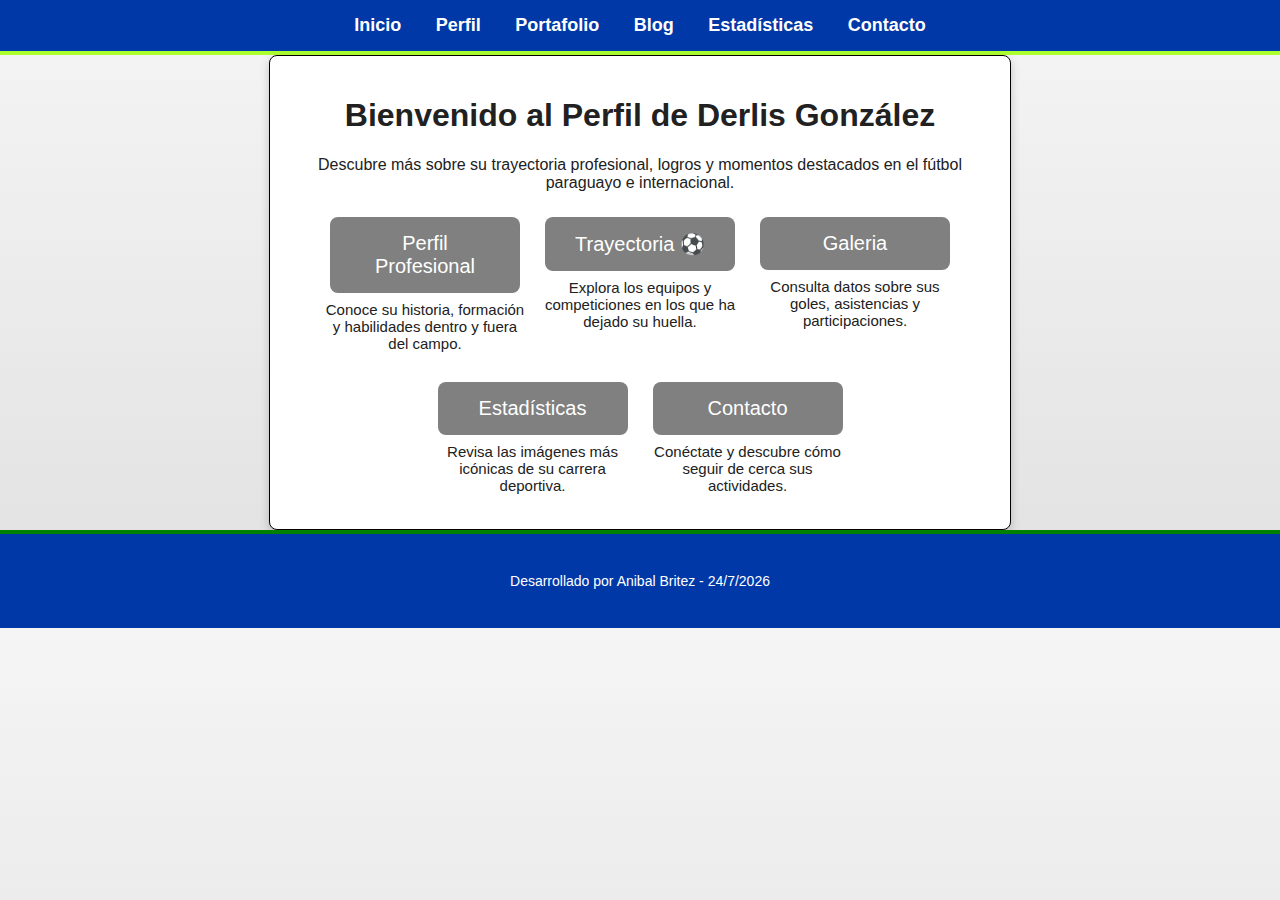
<file: index.html>
<!DOCTYPE html>
<html lang="es">
<head>
  <meta charset="UTF-8">
  <meta name="viewport" content="width=device-width, initial-scale=1.0">
  <title>El Perfil de Derlis González</title>
  <link rel="stylesheet" href="styles.css">
</head>
<body>

  <!-- Menú de navegación -->
  <nav>
    <a href="index.html">Inicio</a>
    <a href="pagina1.html">Perfil</a>
    <a href="pagina2.html">Portafolio</a>
    <a href="pagina3.html">Blog</a>
    <a href="pagina4.html">Estadísticas</a>
    <a href="pagina5.html">Contacto</a>
  </nav>

  <!-- Contenido principal -->
  <main class="main">
    <h1>Bienvenido al Perfil de Derlis González</h1>
    <p>Descubre más sobre su trayectoria profesional, logros y momentos destacados en el fútbol paraguayo e internacional.</p>

    <!-- Botones animados con breve descripción -->
    <section class="botones">
      <div class="boton-animado">
        <a href="pagina1.html" class="boton">Perfil Profesional</a>
        <p>Conoce su historia, formación y habilidades dentro y fuera del campo.</p>
      </div>
      <div class="boton-animado">
        <a href="pagina2.html" class="boton">Trayectoria ⚽</a>
        <p>Explora los equipos y competiciones en los que ha dejado su huella.</p>
      </div>
      <div class="boton-animado">
        <a href="pagina3.html" class="boton">Galeria</a>
        <p>Consulta datos sobre sus goles, asistencias y participaciones.</p>
      </div>
      <div class="boton-animado">
        <a href="pagina4.html" class="boton">Estadísticas</a>
        <p>Revisa las imágenes más icónicas de su carrera deportiva.</p>
      </div>
      <div class="boton-animado">
        <a href="pagina5.html" class="boton">Contacto</a>
        <p>Conéctate y descubre cómo seguir de cerca sus actividades.</p>
      </div>
    </section>
  </main>

  <!-- Pie de página -->
  <footer>
    <p>Desarrollado por Anibal Britez - <span id="fecha"></span></p>
  </footer>

  <script>
    // Script para actualizar la fecha automáticamente
    const fechaElement = document.getElementById("fecha");
    const fechaActual = new Date().toLocaleDateString('es-ES');
    fechaElement.textContent = fechaActual;
  </script>

</body>
</html>
</file>
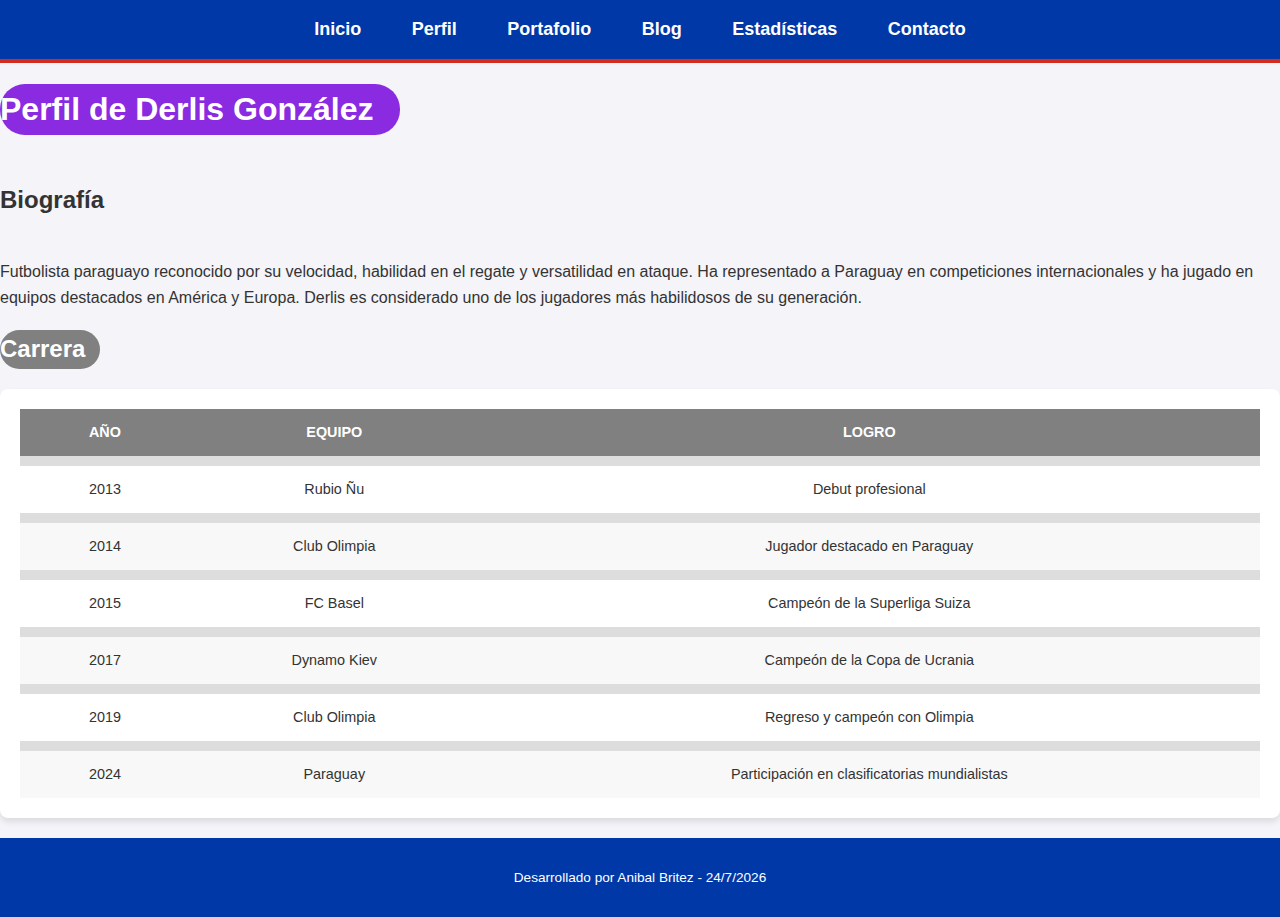
<file: pagina1.html>
<!DOCTYPE html>
<html lang="es">
<head>
  <meta charset="UTF-8">
  <meta name="viewport" content="width=device-width, initial-scale=1.0">
  <title>Perfil de Julio Enciso</title>
  <link rel="stylesheet" href="styles1.css">
</head>
<body>

  <!-- Menú de navegación -->
  <nav>
    <a href="index.html">Inicio</a>
    <a href="pagina1.html">Perfil</a>
    <a href="pagina2.html">Portafolio</a>
    <a href="pagina3.html">Blog</a>
    <a href="pagina4.html">Estadísticas</a>
    <a href="pagina5.html">Contacto</a>
  </nav>

  <!-- Perfil del deportista -->
<section class="perfil">
  <h1 onmouseover="onMouseOver(this)" onmouseout="onMouseOut(this)" style="background-color: blueviolet; color: white; width: 400px; border-radius: 25px;">
    Perfil de Derlis González
  </h1>
  <p class="texto-giratorio">
    Biografía
  </p>

   <p> Futbolista paraguayo reconocido por su velocidad, habilidad en el regate y versatilidad en ataque. Ha representado a Paraguay en competiciones internacionales y ha jugado en equipos destacados en América y Europa. Derlis es considerado uno de los jugadores más habilidosos de su generación.
  </p>

  <h2 onmouseover="onMouseOver(this)" onmouseout="onMouseOut(this)" style="background-color: gray; color: white; width: 100px; border-radius: 25px;">
    Carrera
  </h2>
  
  <!-- Tabla de la carrera -->
  <table style="width: 100%; border-collapse: collapse; margin-top: 20px; background-color: #fff; box-shadow: 0 4px 6px rgba(0, 0, 0, 0.1); border-radius: 8px;">
    <thead>
      <tr style="background-color: grey; color: white; text-align: left;">
        <th style="padding: 12px 15px;">Año</th>
        <th style="padding: 12px 15px;">Equipo</th>
        <th style="padding: 12px 15px;">Logro</th>
      </tr>
    </thead>
    <tbody>
      <tr style="border-bottom: 1px solid #ddd;">
        <td style="padding: 12px 15px;">2013</td>
        <td style="padding: 12px 15px;">Rubio Ñu</td>
        <td style="padding: 12px 15px;">Debut profesional</td>
      </tr>
      <tr style="border-bottom: 1px solid #ddd;">
        <td style="padding: 12px 15px;">2014</td>
        <td style="padding: 12px 15px;">Club Olimpia</td>
        <td style="padding: 12px 15px;">Jugador destacado en Paraguay</td>
      </tr>
      <tr style="border-bottom: 1px solid #ddd;">
        <td style="padding: 12px 15px;">2015</td>
        <td style="padding: 12px 15px;">FC Basel</td>
        <td style="padding: 12px 15px;">Campeón de la Superliga Suiza</td>
      </tr>
      <tr style="border-bottom: 1px solid #ddd;">
        <td style="padding: 12px 15px;">2017</td>
        <td style="padding: 12px 15px;">Dynamo Kiev</td>
        <td style="padding: 12px 15px;">Campeón de la Copa de Ucrania</td>
      </tr>
      <tr style="border-bottom: 1px solid #ddd;">
        <td style="padding: 12px 15px;">2019</td>
        <td style="padding: 12px 15px;">Club Olimpia</td>
        <td style="padding: 12px 15px;">Regreso y campeón con Olimpia</td>
      </tr>
      <tr>
        <td style="padding: 12px 15px;">2024</td>
        <td style="padding: 12px 15px;">Paraguay</td>
        <td style="padding: 12px 15px;">Participación en clasificatorias mundialistas</td>
      </tr>
    </tbody>
  </table>
</section>

<footer>
  <p>Desarrollado por Anibal Britez - <span id="fecha"></span></p>
</footer>

<script>
  // Script para actualizar la fecha automáticamente
  const fechaElement = document.getElementById("fecha");
  const fechaActual = new Date().toLocaleDateString('es-ES');
  fechaElement.textContent = fechaActual;
</script>
</file>
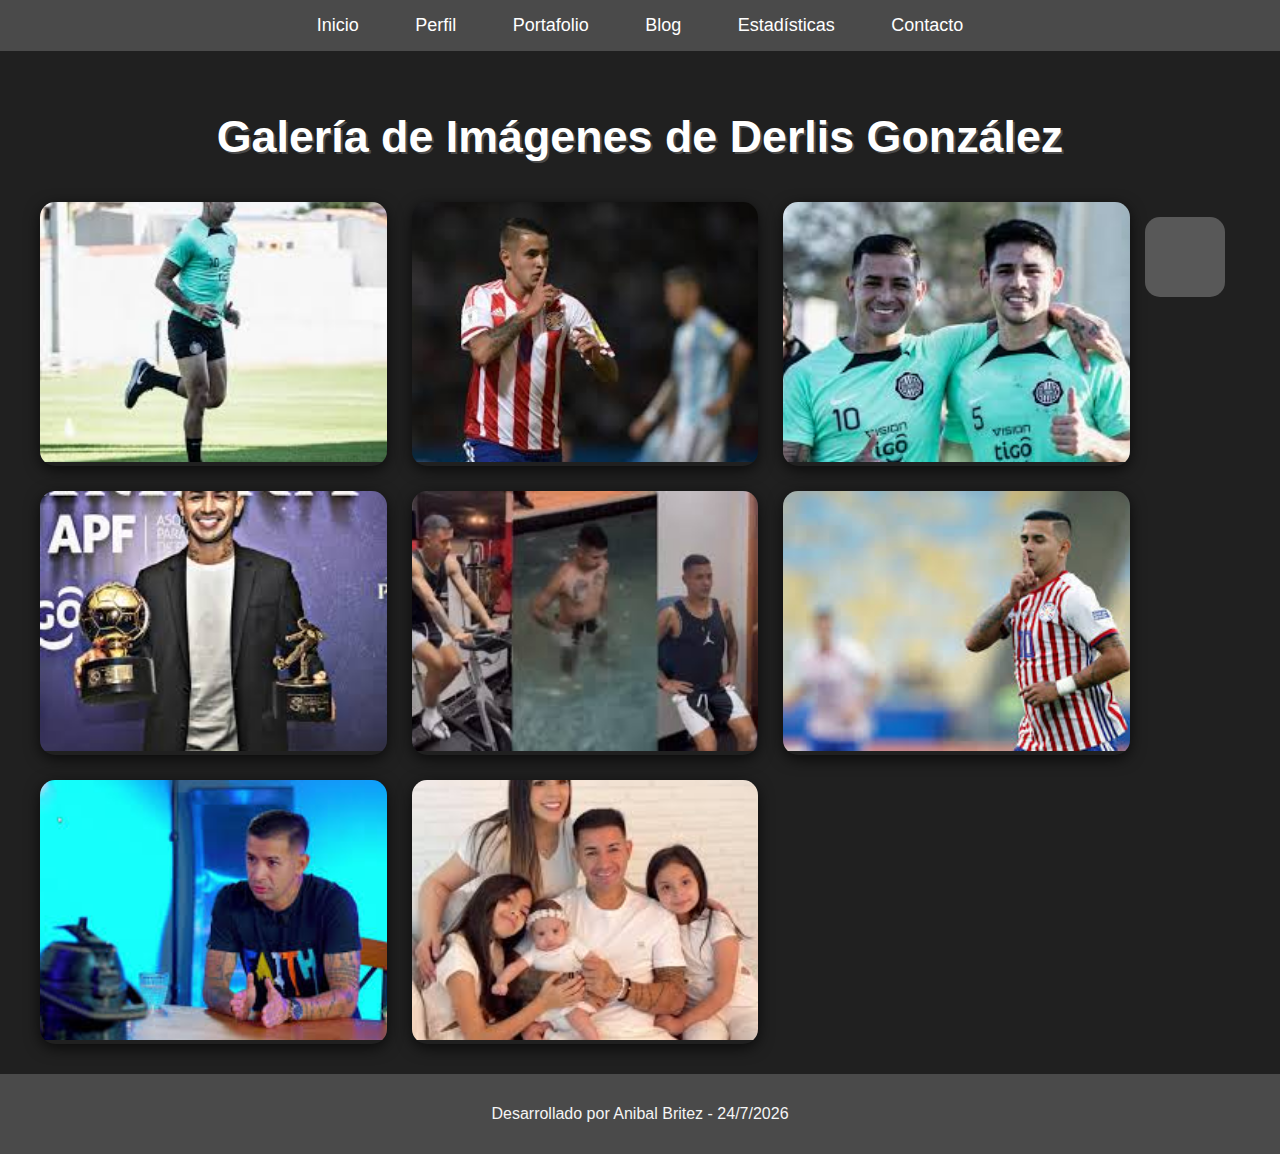
<file: pagina2.html>
<!DOCTYPE html>
<html lang="es">
<head>
  <meta charset="UTF-8">
  <meta name="viewport" content="width=device-width, initial-scale=1.0">
  <title>Galería de Imágenes de Julio Enciso</title>
  <link rel="stylesheet" href="styles2.css">
</head>
<body>

  <!-- Menú de navegación -->
  <nav>
    <a href="index.html">Inicio</a>
    <a href="pagina1.html">Perfil</a>
    <a href="pagina2.html">Portafolio</a>
    <a href="pagina3.html">Blog</a>
    <a href="pagina4.html">Estadísticas</a>
    <a href="pagina5.html">Contacto</a>
  </nav>
<!-- Galería de imágenes -->
<section class="portafolio">
  <div class="titulo-contenedor">
    <h1 class="titulo-animado">Galería de Imágenes de Derlis González</h1>
  </div>
  <!-- Caja con animación de ciclo de colores -->
  <div class="ciclo-colores"></div>

  <div class="galeria">
    <div class="imagen animacion1">
      <img src="entrenaiento.jpeg" alt="Entrenamiento de Derlis González">
      <div class="descripcion">
        <h3>Entrenamiento</h3>
        <p>Preparación física de Derlis González para mantenerse en forma.</p>
      </div>
    </div>
    <div class="imagen animacion2">
      <img src="celebracion.jpeg" alt="Celebración">
      <div class="descripcion">
        <h3>Celebración</h3>
        <p>Derlis González celebrando un gol decisivo en un partido importante.</p>
      </div>
    </div>
    <div class="imagen animacion3">
      <img src="equipo.jpeg" alt="Trabajo en Equipo">
      <div class="descripcion">
        <h3>Trabajo en Equipo</h3>
        <p>Derlis compartiendo momentos con sus compañeros de equipo.</p>
      </div>
    </div>
    <div class="imagen animacion4">
      <img src="premio.jpeg" alt="Premio">
      <div class="descripcion">
        <h3>Reconocimientos</h3>
        <p>Derlis González recibiendo premios por su destacada actuación.</p>
      </div>
    </div>
    <div class="imagen animacion5">
      <img src="recup.jpeg" alt="Recuperación">
      <div class="descripcion">
        <h3>Recuperación</h3>
        <p>Volviendo más fuerte después de superar una lesión.</p>
      </div>
    </div>
    <div class="imagen animacion6">
      <img src="paraguay.jpeg" alt="Selección Paraguaya">
      <div class="descripcion">
        <h3>Selección Paraguaya</h3>
        <p>Derlis representando a Paraguay en un torneo internacional.</p>
      </div>
    </div>
    <div class="imagen animacion7">
      <img src="prensa.jpeg" alt="Conferencia de Prensa">
      <div class="descripcion">
        <h3>Conferencia de Prensa</h3>
        <p>Hablando sobre sus experiencias y logros en el fútbol.</p>
      </div>
    </div>
    <div class="imagen animacion8">
      <img src="familia.jpeg" alt="Celebración de Gol">
      <div class="descripcion">
        <h3>Familia</h3>
        <p>Derlis González pasando un dia en Familia.</p>
    </div>
  </div>
</section>

<footer>
  <p>Desarrollado por Anibal Britez - <span id="fecha"></span></p>
</footer>

<script>
  const fechaElement = document.getElementById("fecha");
  const fechaActual = new Date().toLocaleDateString('es-ES');
  fechaElement.textContent = fechaActual;
</script>
</file>
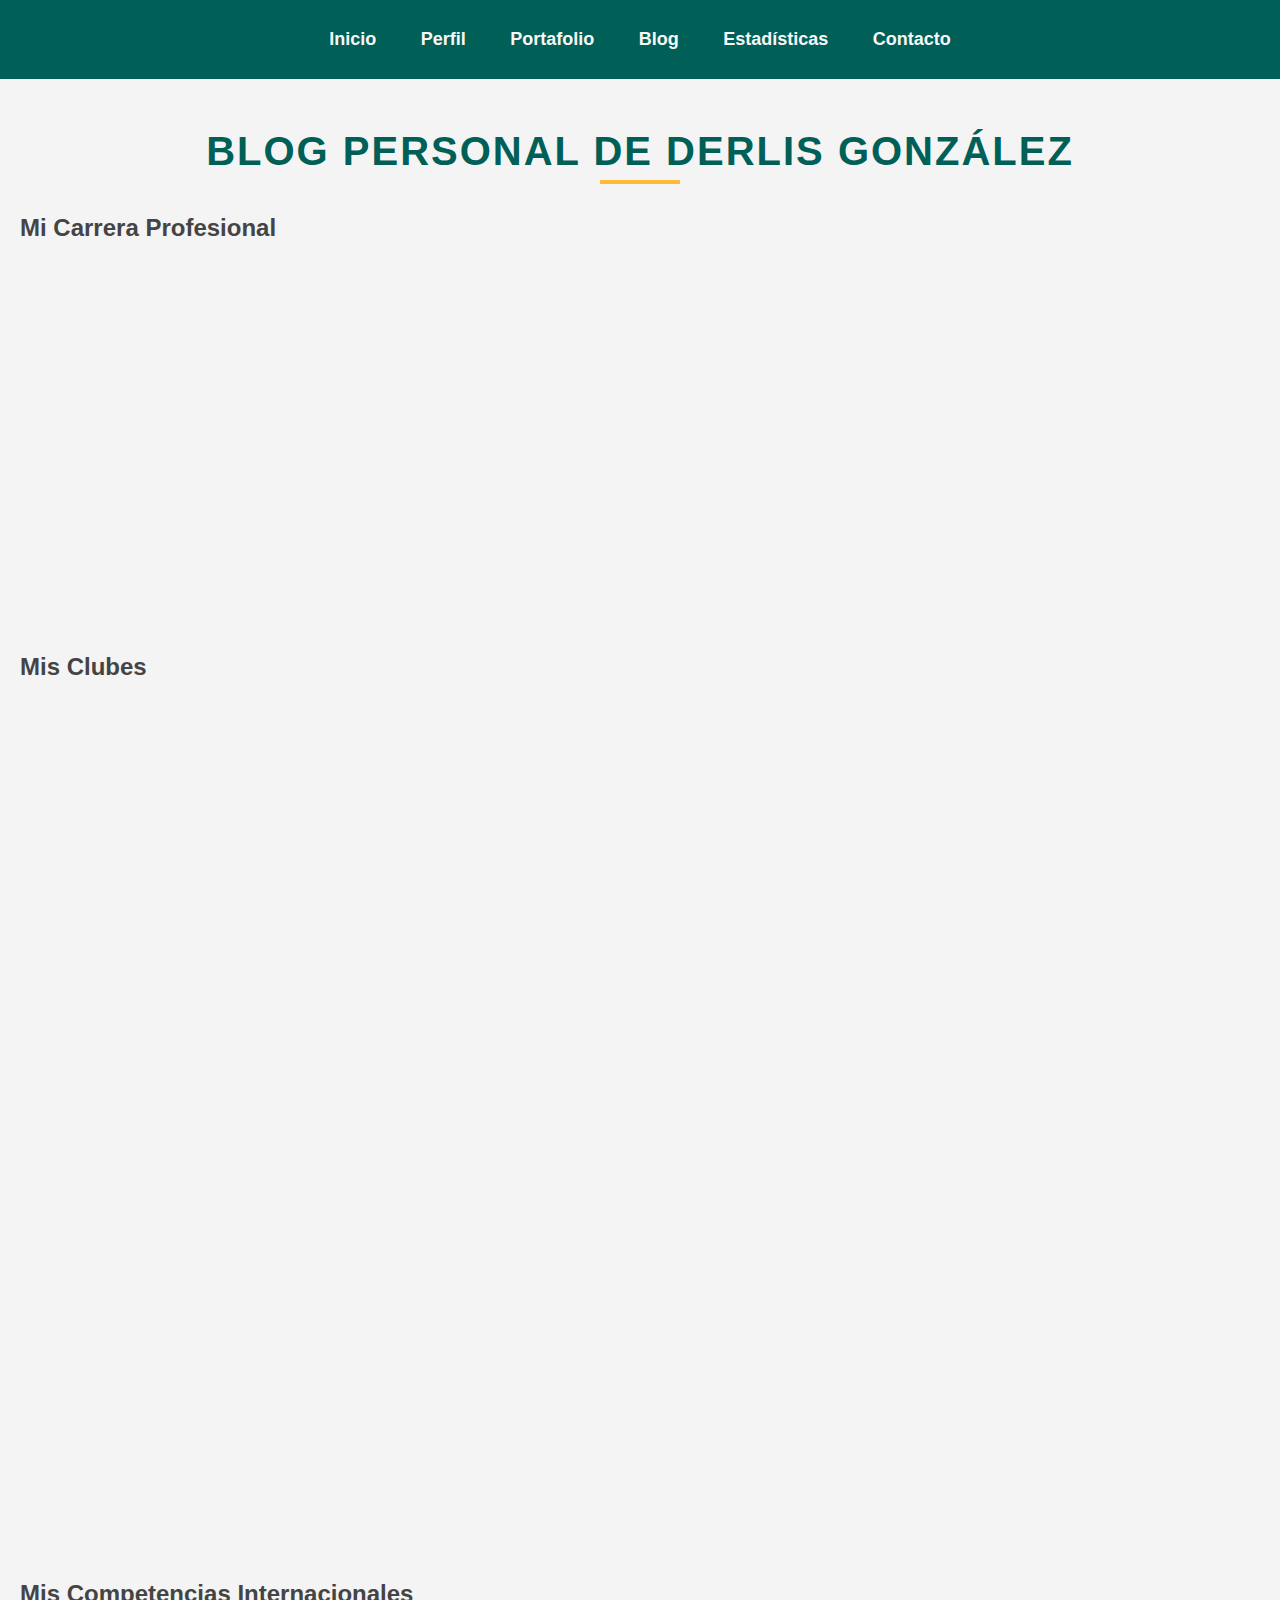
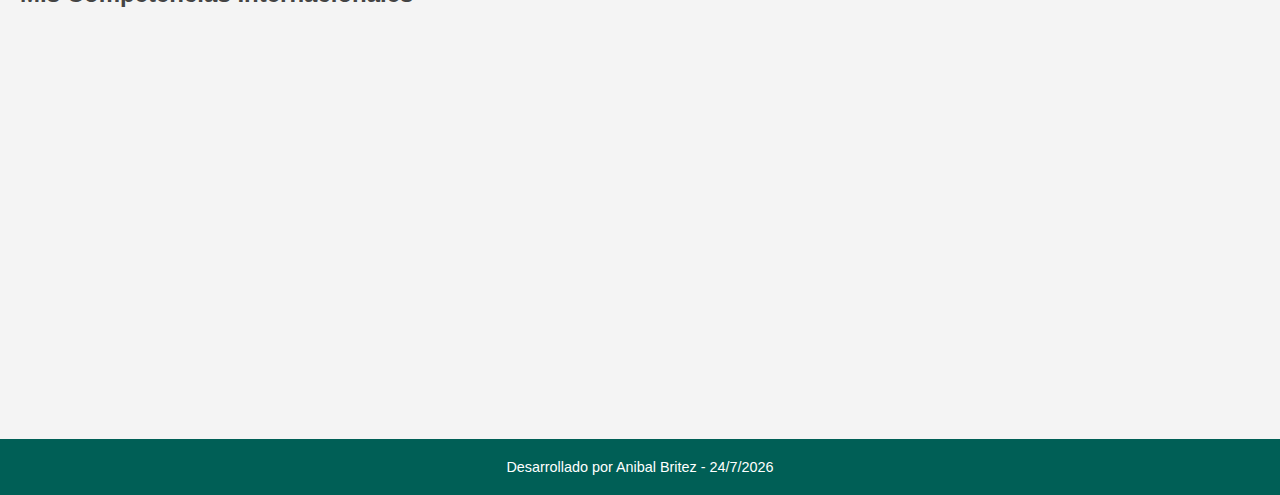
<file: pagina3.html>
<!DOCTYPE html>
<html lang="es">
<head>
  <meta charset="UTF-8">
  <meta name="viewport" content="width=device-width, initial-scale=1.0">
  <title>Blog Personal de Derlis González</title>
  <link rel="stylesheet" href="styles3.css">
</head>
<body>

  <!-- Menú de navegación -->
  <nav>
    <a href="index.html">Inicio</a>
    <a href="pagina1.html">Perfil</a>
    <a href="pagina2.html">Portafolio</a>
    <a href="pagina3.html">Blog</a>
    <a href="pagina4.html">Estadísticas</a>
    <a href="pagina5.html">Contacto</a>
  </nav>
  <section class="blog">
    <h1>Blog Personal de Derlis González</h1>
    
    <!-- Sección 1: Carrera -->
    <section class="seccion">
      <h2>Mi Carrera Profesional</h2>
      <div class="post">
        <h3>Inicios en Paraguay</h3>
        <img src="RÑ.jpeg" alt="Inicios de Derlis González">
        <p>Derlis González comenzó su carrera futbolística en Paraguay, destacándose en la liga local con el Club Rubio Ñu...</p>
        <a href="https://www.transfermarkt.com/derlis-gonzalez/profil/spieler/239154" class="leer-mas">Leer más</a>
      </div>
    </section>

    <!-- Sección 2: Clubes -->
    <section class="seccion">
      <h2>Mis Clubes</h2>
      <div class="post">
        <h3>Olimpia</h3>
        <img src="Olimpis.jpeg" alt="Club Olimpia">
        <p>Después de su paso por el Club Rubio Ñu, Derlis González continuó su carrera en uno de los clubes más grandes de Paraguay, el Club Olimpia. Aquí, dejó una huella importante en el fútbol paraguayo...</p>
        <a href="https://es.wikipedia.org/wiki/Club_Olimpia" class="leer-mas">Leer más</a>
      </div>
      <div class="post">
        <h3>Santos FC</h3>
        <img src="santos.jpeg" alt="Santos FC">
        <p>Durante su tiempo en el club brasileño, el atacante paraguayo jugó como extremo, mostrando destellos de su habilidad y velocidad en el campo...</p>
        <a href="https://www.transfermarkt.com/derlis-gonzalez/leistungsdaten/spieler/239154" class="leer-mas">Leer más</a>
      </div>
      
    </section>

    <!-- Sección 3: Competencias -->
    <section class="seccion">
      <h2>Mis Competencias Internacionales</h2>
      <div class="post">
        <h3>Último Paso: Selección Paraguaya</h3>
        <img src="py.jpeg" alt="Selección Paraguaya">
        <p>Derlis González ha sido una pieza clave en la selección de Paraguay, participando en importantes competencias internacionales...</p>
        <a href="https://www.abc.com.py/deportes/futbol/derlis-gonzalez-seleccion-paraguay" class="leer-mas">Leer más</a>
      </div>
    </section>

  </section>

  <footer>
    <p>Desarrollado por Anibal Britez - <span id="fecha"></span></p>
  </footer>
  <script>
    const fechaElement = document.getElementById("fecha");
    const fechaActual = new Date().toLocaleDateString('es-ES');
    fechaElement.textContent = fechaActual;
  </script>

</body>
</html>
</file>
<file: styles.css>
/* Estilo general para el cuerpo */
body {
  font-family: 'Roboto', sans-serif;
  background-color: #f5f5f5; /* Fondo claro */
  color: #212121; /* Texto oscuro */
  margin: 0;
  padding: 0;
  background-image: linear-gradient(to bottom, #f5f5f5, #e0e0e0);
}

/* Menú de navegación */
nav {
  background-color: #0038a8; /* Azul bandera */
  padding: 15px;
  text-align: center;
  border-bottom: 4px solid greenyellow; /* Línea roja */
}

nav a {
  color: #ffffff; /* Blanco bandera */
  padding: 10px 15px;
  text-decoration: none;
  font-size: 18px;
  font-weight: bold;
  transition: background-color 0.3s ease, transform 0.3s ease;
}

/* Efecto hover en los enlaces del menú */
nav a:hover {
  background-color: green; /* Rojo bandera */
  transform: translateY(-3px); /* Eleva el enlace */
  border-radius: 25px;
}

/* Animación de rebote */
@keyframes bounce {
  0% {
    transform: translateY(0);
  }
  50% {
    transform: translateY(-5px);
  }
  100% {
    transform: translateY(0);
  }
}

/* Estilo para el área principal */
.main {
  text-align: center;
  padding: 20px;
  max-width: 700px;
  margin: 0 auto;
  background-color: #ffffff; /* Fondo blanco */
  border: 1px solid black; /* Borde rojo */
  border-radius: 8px;
  box-shadow: 0 4px 10px rgba(0, 0, 0, 0.2);
}

/* Estilo para los botones */
.botones {
  display: flex;
  flex-wrap: wrap;
  justify-content: center;
  gap: 15px;
  margin-top: 25px;
}

.boton-animado {
  text-align: center;
  width: 200px;
}

/* Estilo de los botones */
.boton {
  display: inline-block;
  padding: 15px 20px;
  font-size: 20px;
  color: #ffffff; /* Blanco */
  background-color: gray; /* Azul bandera */
  border-radius: 8px;
  text-decoration: none;
  transition: transform 0.3s ease, background-color 0.3s ease, color 0.3s ease, box-shadow 0.3s ease;
  width: 75%;
}

.boton:hover {
  transform: scale(1.05); /* Aumenta ligeramente el tamaño */
  background-color: green; /* Rojo bandera */
  color: black; /* Blanco texto */
  box-shadow: 0 6px 15px rgba(0, 0, 0, 0.3); /* Sombra */
}

/* Efecto al presionar el botón */
.boton:active {
  background-color: black; /* Rojo oscuro */
  transform: scale(0.98); /* Disminuye el tamaño ligeramente */
  box-shadow: 0 4px 10px rgba(0, 0, 0, 0.2);
}

/* Estilo para el texto dentro del botón animado */
.boton-animado p {
  margin-top: 8px;
  font-size: 15px;
}

/* Estilo para los iconos sociales */
.social-icons a {
  display: inline-block;
  margin: 8px;
  padding: 10px;
  text-decoration: none;
  color: green; /* Azul bandera */
  background-color: #ffffff; /* Fondo blanco */
  border: 2px solid green; /* Borde azul */
  border-radius: 50%;
  transition: background-color 0.3s, color 0.3s;
}

/* Efecto hover en los iconos sociales */
.social-icons a:hover {
  background-color: green; /* Rojo bandera */
  color: #ffffff; /* Blanco texto */
}

/* Estilo de footer */
footer {
  background-color: #0038a8; /* Azul bandera */
  color: #ffffff; /* Blanco */
  padding: 25px;
  text-align: center;
  font-size: 14px;
  border-top: 4px solid green; /* Línea roja */
}
</file>
<file: styles1.css>
/* Estilo general del cuerpo */
body {
  font-family: 'Verdana', sans-serif;
  background-color: #f4f4f9; /* Fondo claro */
  color: #333;
  margin: 0;
  padding: 0;
  line-height: 1.6;
}

/* Menú de navegación */
nav {
  background-color: #0038a8; /* Azul bandera */
  padding: 15px;
  text-align: center;
  border-bottom: 4px solid #d52b1e; /* Línea roja */
}

nav a {
  color: #ffffff; /* Blanco texto */
  padding: 10px 15px;
  text-decoration: none;
  font-size: 18px;
  font-weight: bold;
  margin: 0 8px;
  border-radius: 6px;
  position: relative;
  transition: color 0.3s, transform 0.3s, box-shadow 0.3s;
}

/* Efecto hover en los enlaces del menú */
nav a:hover {
  color: #ffc107; /* Dorado como símbolo de logros */
  transform: translateY(-2px);
  box-shadow: 0 4px 8px rgba(0, 0, 0, 0.2);
}

/* Estilo del título */
h1.perfil-titulo {
  text-align: center;
  color: rgb(116, 85, 145); /* Rojo bandera */
  font-size: 34px;
  margin-top: 50px;
  padding: 20px;
  position: relative;
}

/* Subrayado animado en el título */
h1.perfil-titulo::after {
  content: '';
  position: absolute;
  width: 100%;
  height: 40px;
  background-color: blueviolet; /* Azul bandera */
  bottom: 10px;
  left: 0;
  transform: scaleX(0);
  transition: transform 0.4s ease;
}

h1.perfil-titulo:hover::after {
  transform: scaleX(1);
}

/* Estilo de los botones */
button {
  background-color: blueviolet; /* Rojo bandera */
  color: #ffffff; /* Blanco texto */
  padding: 12px 25px;
  border: none;
  border-radius: 6px;
  font-size: 16px;
  font-weight: bold;
  cursor: pointer;
  transition: background-color 0.3s ease, transform 0.2s ease, box-shadow 0.3s ease;
  margin: 15px;
}

button:hover {
  background-color: blueviolet; /* Naranja vibrante */
  transform: translateY(-3px);
  box-shadow: 0 6px 12px rgba(0, 0, 0, 0.3);
}

/* Estilo para el footer */
footer {
  background-color: #0038a8; /* Azul bandera */
  color: #ffffff; /* Blanco texto */
  padding: 15px;
  text-align: center;
  font-size: 0.85em;
}

/* Estilo para la tabla */
table {
  width: 20%; /* Tabla más compacta */
  margin: 20px auto;
  border-collapse: collapse;
  font-size: 0.9em; /* Fuente más pequeña */
  color: #333; /* Color oscuro para el texto */
  background-color: #ffffff; /* Fondo blanco */
  border: 20px solid black; /* Bordes suaves */
  border-radius: 6px;
  overflow: hidden;
  box-shadow: 0 4px 8px rgba(0, 0, 0, 0.1); /* Sombra ligera */
}

table thead {
  background-color: #000000; /* Fondo negro */
  color: #ffffff; /* Texto blanco */
  text-transform: uppercase;
}

table th, table td {
  padding: 10px 12px; /* Espaciado más pequeño */
  text-align: center;
  border-bottom: 10px solid #ddd; /* Líneas separadoras */
}

/* Filas alternadas */
table tbody tr:nth-child(even) {
  background-color: #f8f8f8; /* Fondo gris claro */
}

/* Cambio de colores al pasar el cursor */
table tbody tr:hover {
  background-color: #e0e0e0; /* Fondo gris más oscuro */
  color: #000000; /* Texto negro */
  transition: background-color 0.3s ease, color 0.3s ease;
}

table th {
  font-weight: bold;
  font-size: 1em; /* Tamaño ligeramente mayor para encabezados */
}

/* Mejora del espacio y márgenes */
table caption {
  margin: 10px 0;
  font-weight: bold;
  font-size: 1em;
  color: #333; /* Gris oscuro */
}


/* Estilo especial para destacar */
.destacado {
  color: blueviolet; /* Rojo bandera */
  font-weight: bold;
  text-transform: uppercase;
}
/* Animación de giro 360 grados */
.texto-giratorio {
  display: inline-block;
  font-size: 1.5em;
  font-weight: bold;
  color: #333; /* Color del texto */
  animation: girar 2s linear infinite; /* Duración y repetición infinita */
}

/* Definición de la animación */
@keyframes girar {
  from {
    transform: rotate(0deg);
  }
  to {
    transform: rotate(360deg);
  }
}
</file>
<file: styles2.css>
/* Estilo base */
body {
  font-family: 'Arial', sans-serif;
  margin: 0;
  padding: 0;
  background-color: #202020; /* Fondo gris oscuro deportivo */
  color: #f5f5f5; /* Texto claro */
}

/* Menú de navegación */
nav {
  background-color: #4a4a4a; /* Gris oscuro para neutralidad */
  padding: 15px;
  text-align: center;
}

nav a {
  color: #ffffff; /* Blanco */
  padding: 12px 16px;
  text-decoration: none;
  font-size: 18px;
  margin: 0 10px;
  transition: background-color 0.3s ease, transform 0.3s ease;
  border-radius: 20px;
}

nav a:hover {
  background-color: #888888; /* Gris claro como efecto de hover */
  transform: scale(1.1); /* Agranda ligeramente el enlace */
}

/* Galería de imágenes */
.portafolio {
  padding: 30px;
  max-width: 1200px;
  margin: 0 auto;
  text-align: center;
}

h1 {
  font-size: 2.8em;
  color: #ffffff;
  margin-bottom: 40px;
  text-shadow: 2px 2px #4a4a4a;
}

/* Estilos de la galería */
.galeria {
  display: grid;
  grid-template-columns: repeat(auto-fill, minmax(280px, 1fr));
  gap: 25px;
}

/* Estilo de las imágenes */
.imagen {
  position: relative;
  overflow: hidden;
  border-radius: 15px;
  box-shadow: 0 4px 15px rgba(0, 0, 0, 0.7);
  transition: transform 0.4s ease;
}

.imagen img {
  width: 100%;
  height: 260px;
  object-fit: cover;
  transition: transform 0.4s ease;
}

.imagen:hover img {
  transform: scale(1.1); /* Zoom suave */
}

/* Descripción que aparece al hacer hover */
.descripcion {
  position: absolute;
  bottom: 0;
  left: 0;
  background: rgba(30, 30, 30, 0.85); /* Fondo oscuro para el texto */
  color: #f5f5f5; /* Texto blanco */
  width: 100%;
  padding: 15px;
  text-align: center;
  transform: translateY(100%);
  transition: transform 0.3s ease;
  border-bottom-left-radius: 15px;
  border-bottom-right-radius: 15px;
}

.imagen:hover .descripcion {
  transform: translateY(0);
}

.descripcion h3 {
  margin: 0;
  font-size: 1.4em;
  font-weight: bold;
  text-shadow: 1px 1px #121212;
}

.descripcion p {
  font-size: 1em;
  margin-top: 5px;
}

/* Diferentes animaciones para cada imagen */
.animacion1:hover img { animation: slideLeft 0.6s ease forwards; }
.animacion2:hover img { animation: slideRight 0.6s ease forwards; }
.animacion3:hover img { animation: fadeInColor 0.6s ease forwards; }
.animacion4:hover img { animation: zoomOut 0.6s ease forwards; }
.animacion5:hover img { animation: rotateIn 0.6s ease forwards; }
.animacion6:hover img { animation: rotateOut 0.6s ease forwards; }
.animacion7:hover img { animation: slideUpColor 0.6s ease forwards; }
.animacion8:hover img { animation: slideDownColor 0.6s ease forwards; }

/* Definición de animaciones */
@keyframes slideLeft {
  from { transform: translateX(0); }
  to { transform: translateX(-15px) scale(1.1); }
}

@keyframes slideRight {
  from { transform: translateX(0); }
  to { transform: translateX(15px) scale(1.1); }
}

@keyframes fadeInColor {
  from { filter: grayscale(100%); }
  to { filter: grayscale(0%); }
}

@keyframes zoomOut {
  from { transform: scale(1); }
  to { transform: scale(0.9); }
}

@keyframes rotateIn {
  from { transform: rotate(0deg); }
  to { transform: rotate(10deg); }
}

@keyframes rotateOut {
  from { transform: rotate(0deg); }
  to { transform: rotate(-10deg); }
}

@keyframes slideUpColor {
  from { transform: translateY(20px); filter: sepia(100%); }
  to { transform: translateY(0); filter: sepia(0%); }
}

@keyframes slideDownColor {
  from { transform: translateY(-20px); filter: brightness(0.5); }
  to { transform: translateY(0); filter: brightness(1); }
}

/* Footer */
footer {
  background-color: #4a4a4a;
  color: #f5f5f5;
  padding: 15px;
  text-align: center;
}

/* Caja con animación de ciclo de colores */
.ciclo-colores {
  width: 80px;
  height: 80px;
  margin: 15px;
  background-color: #585858; /* Gris neutral */
  animation: cicloDeColores 3s infinite;
  border-radius: 15px;
  float: right;
}

/* Animación para ciclo de colores */
@keyframes cicloDeColores {
  0% { background-color: #585858; }
  33% { background-color: #a8a8a8; }
  66% { background-color: #d9d9d9; }
  100% { background-color: #585858; }
}
</file>
<file: styles3.css>
/* Estilo general para el cuerpo */
body {
  font-family: 'Verdana', sans-serif;
  margin: 0;
  padding: 0;
  background-color: #f4f4f4; /* Fondo suave */
  color: #333;
}

/* Menú de navegación */
nav {
  background-color: #005f56; /* Verde esmeralda, para representar la frescura y el fútbol */
  padding: 15px 0;
  text-align: center;
}

nav a {
  color: #f7f7f7; /* Color blanco suave */
  padding: 14px 20px;
  text-decoration: none;
  font-size: 18px;
  font-weight: 600;
  display: inline-block;
  transition: color 0.3s ease, border-bottom 0.3s ease;
  position: relative;
}

nav a:hover {
  color: #ffbb33; /* Amarillo dorado, evocando la pasión y el fútbol */
  border-bottom: 3px solid #ffbb33;
}

/* Estilo para los encabezados */
h1, .seccion-titulo {
  color: #005f56;
  font-size: 2.5em;
  font-weight: 700;
  text-align: center;
  margin-top: 50px;
  position: relative;
  text-transform: uppercase;
  letter-spacing: 2px;
  animation: bounceIn 1s ease-out; /* Animación de rebote */
}

/* Efecto de subrayado en los encabezados */
h1::after, .seccion-titulo::after {
  content: '';
  position: absolute;
  width: 80px;
  height: 4px;
  background-color: #ffbb33;
  bottom: -10px;
  left: 50%;
  transform: translateX(-50%);
  animation: underlineEffect 1s ease-out;
}

/* Animación para el efecto de rebote */
@keyframes bounceIn {
  0% {
    transform: scale(0.8);
    opacity: 0;
  }
  50% {
    transform: scale(1.1);
  }
  70% {
    transform: scale(0.95);
  }
  100% {
    transform: scale(1);
    opacity: 1;
  }
}

/* Animación para el subrayado */
@keyframes underlineEffect {
  from {
    width: 0;
    background-color: transparent;
  }
  to {
    width: 80px;
    background-color: #ffbb33;
  }
}

/* Animación de rebote al hacer hover sobre subtítulos */
@keyframes bounceHover {
  0% {
    transform: scale(1);
  }
  50% {
    transform: scale(1.2);
  }
  70% {
    transform: scale(0.9);
  }
  100% {
    transform: scale(1);
  }
}

/* Estilo para los subtítulos en los posts */
h3 {
  color: #005f56;
  font-size: 1.8em;
  font-weight: 600;
  margin-bottom: 15px;
  transition: transform 0.3s ease; /* Para aplicar la animación suavemente */
}

/* Efecto de rebote al pasar el ratón sobre los subtítulos */
h3:hover {
  animation: bounceHover 0.6s ease-out;
}

/* Estilo para las secciones */
.seccion {
  margin: 40px 0;
  padding: 0 20px;
  color: #444;
}

/* Estilo para el post */
.post {
  margin-bottom: 30px;
  padding: 20px;
  background-color: #ffffff;
  border-radius: 8px;
  box-shadow: 0 6px 15px rgba(0, 0, 0, 0.1);
  transition: transform 0.3s ease, box-shadow 0.3s ease;
}

.post:hover {
  transform: translateY(-5px);
  box-shadow: 0 10px 20px rgba(0, 0, 0, 0.15);
}

/* Estilo para las imágenes dentro del post */
.post img {
  width: 20%;
  height: auto;
  border-radius: 5px;

  margin: 0 auto 20px;
  transition: transform 0.3s ease;
}

.post:hover img {
  transform: scale(1.1);
}

/* Estilo para el enlace "Leer más" */
.leer-mas {
  color: #005f56;
  text-decoration: none;
  font-weight: bold;
  font-size: 1.1em;
  transition: color 0.3s ease, border-bottom 0.3s ease;
}

.leer-mas:hover {
  color: #ffbb33;
  border-bottom: 2px solid #ffbb33;
}

/* Animación suave para los posts al aparecer */
@keyframes fadeIn {
  from {
    opacity: 0;
    transform: translateY(20px);
  }
  to {
    opacity: 1;
    transform: translateY(0);
  }
}

.post {
  opacity: 0;
  animation: fadeIn 0.6s forwards;
}

/* Estilo para los botones */
button {
  background-color: #005f56; /* Verde esmeralda */
  color: #fff;
  padding: 10px 18px;
  border: none;
  border-radius: 20px;
  font-size: 16px;
  cursor: pointer;
  transition: background-color 0.3s ease, transform 0.3s ease;
}

button:hover {
  background-color: #ffbb33; /* Amarillo dorado */
  transform: scale(1.05);
}

/* Estilo para el pie de página */
footer {
  background-color: #005f56; /* Verde esmeralda */
  color: #fff;
  padding: 20px;
  text-align: center;
  font-size: 0.9em;
}

footer p {
  margin: 0;
}
</file>
